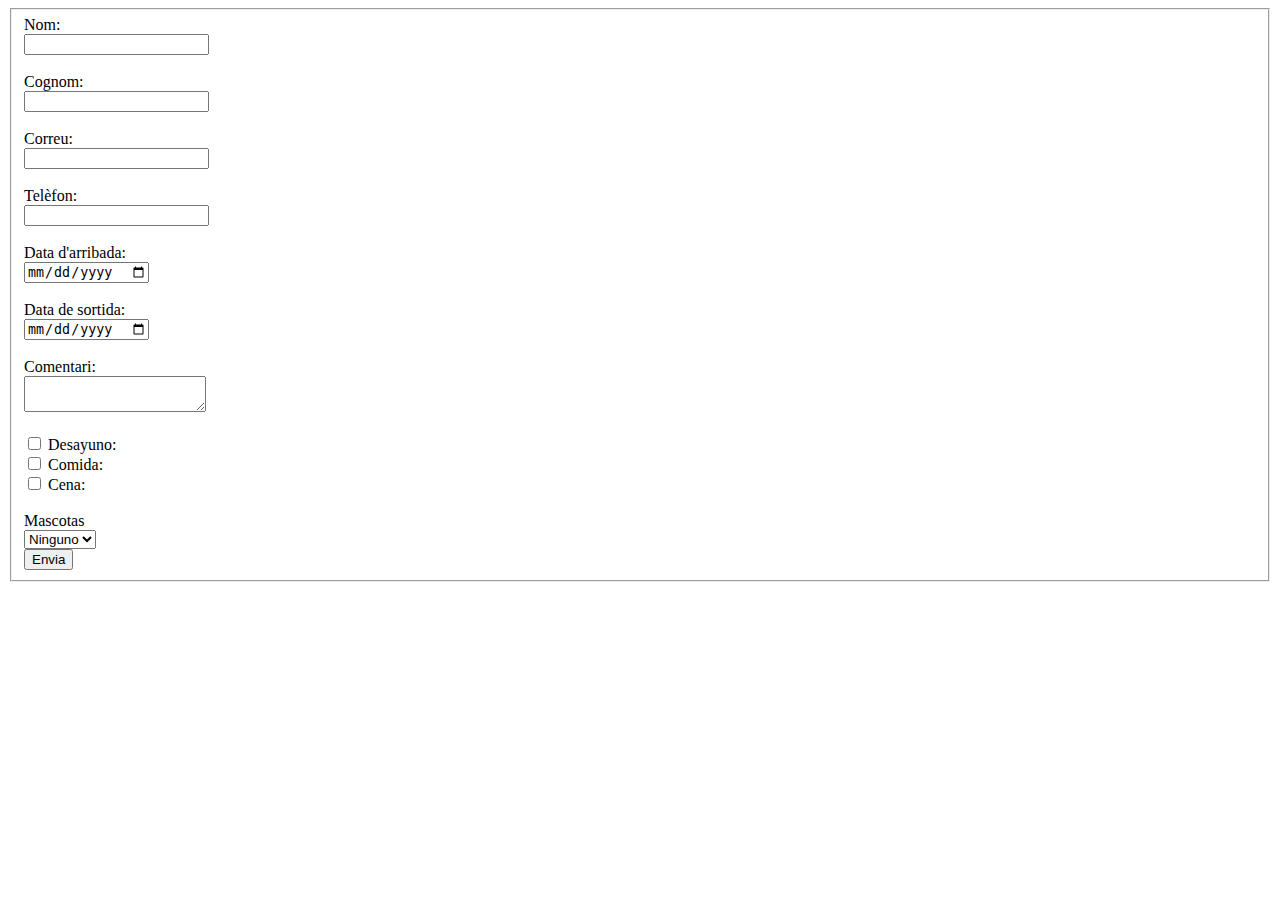
<file: index.html>
<!DOCTYPE html>
<html lang="en">

<head>
    <meta charset="UTF-8">
    <meta name="viewport" content="width=device-width, initial-scale=1.0">
    <meta http-equiv="X-UA-Compatible" content="ie=edge">
    <title>Document</title>
    <link rel="stylesheet" href="styles/styles.css" type="text/css" media="screen">
</head>

<body>
    <main>
        <div class="formulario">
            <form action="/action_page.php" method="POST">
                <fieldset>
                    <div>
                        <label for="nombre" name="nombre">Nom:</label><br>
                        <input placeholder="" type="text" name="nombre" value="">
                    </div>
                    <br>
                    <div>
                        <label for="apellido" name="apellido">Cognom:</label><br>
                        <input type="text" name="apellido" value="">
                    </div>
                    <br>
                    <div>
                        <label for="correo" name="correo">Correu:</label><br>
                        <input type="email" name="correo" value="">
                    </div>
                    <br>
                    <div>
                        <label for="telefono" name="telefono">Telèfon:</label><br>
                        <input type="text" name="telefono" value="">
                    </div>
                    <br>
                    <div>
                        <label for="fechaEntrada" name="fechaEntrada">Data d'arribada:</label><br>
                        <input type="date" name="fechaEntrada" value="">
                    </div>
                    <br>
                    <div>
                        <label for="fechaSalida" name="fechaSalida">Data de sortida:</label><br>
                        <input type="date" name="fechaSalida" value="">
                    </div>
                    <br>
                    <div>
                        <label for="comentarios" name="comentarios">Comentari:</label><br>
                        <textarea name="comentarios"></textarea>
                    </div>
                    <br>
                    <div>
                        <input type="checkbox" class="botonComida" name="desayuno" value="" id="desayuno">
                        <label for="desayuno" name="desayuno">Desayuno:</label><br>

                        <input type="checkbox" class="botonComida" name="comida" value="" id="comida">
                        <label for="comida" name="comida">Comida:</label><br>

                        <input type="checkbox" name="cena" value="" id="cena">
                        <label for="cena" name="desayuno">Cena:</label><br>

                    </div>
                    <br>
                    <div>
                        <label>Mascotas</label><br>
                        <select name="mascotas">
                            <option selected value="0">Ninguno</option>
                            <option value="1">1</option>
                            <option value="2">2</option>
                        </select>
                    </div>


                    <input type="submit" value="Envia">
                </fieldset>
            </form>
        </div>
    </main>
</body>

</html>
</file>
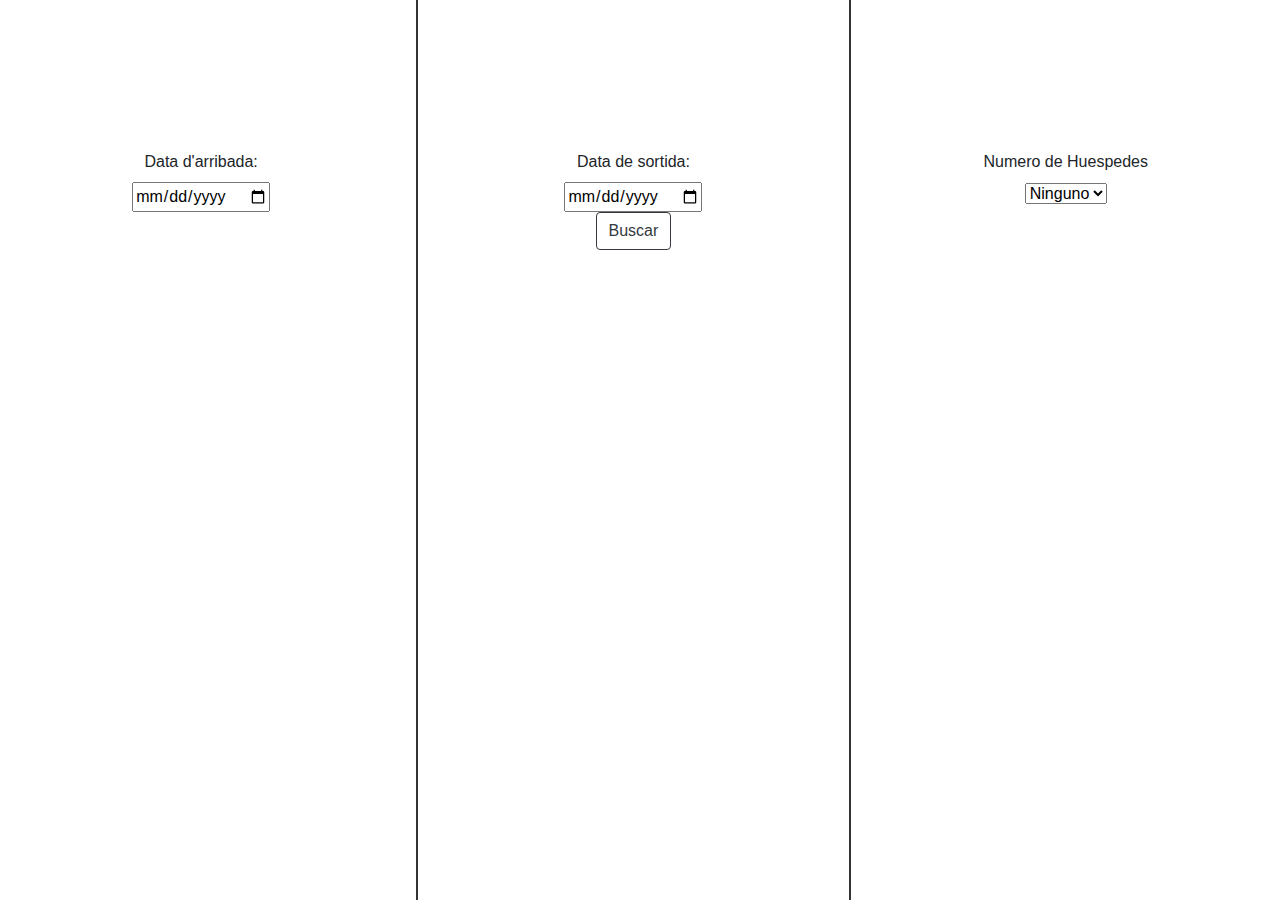
<file: formulario-bootstrap.html>
<!doctype html>
<html lang="en">

<head>
    <!-- Required meta tags -->
    <meta charset="utf-8">
    <meta name="viewport" content="width=device-width, initial-scale=1, shrink-to-fit=no">

    <!-- Bootstrap CSS -->
    <link rel="stylesheet" href="https://stackpath.bootstrapcdn.com/bootstrap/4.3.1/css/bootstrap.min.css"
        integrity="sha384-ggOyR0iXCbMQv3Xipma34MD+dH/1fQ784/j6cY/iJTQUOhcWr7x9JvoRxT2MZw1T" crossorigin="anonymous">
    <link rel="stylesheet" href="styles/styles.css">
    <title>Hello, world!</title>
</head>

<body>
    <div class="formulario">
        <form action="/action_page.php" method="POST">
            <div class="comtainer-fluid">
                <div class="row">
                    <div class="col-xs-4">
                        <label class="nombreConsulta" for="fechaEntrada" name="fechaEntrada">Data
                            d'arribada:</label><br>
                        <input type="date" name="fechaEntrada" value="">
                    </div>
                    <div class="col-xs-4">
                        <label class="nombreConsulta" for="fechaSalida" name="fechaSalida">Data de sortida:</label><br>
                        <input type="date" name="fechaSalida" value=""><br>
                        <button type="button" class="btn btn-outline-dark">Buscar</button>
                    </div>
                    <div class="col-xs-4">
                        <label class="nombreConsulta" for="numeroHuespedes" name="numeroHuespedes">Numero de
                            Huespedes</label><br>
                        <select name="numeroHuespedes">
                            <option selected value="0">Ninguno</option>
                            <option value="1">1</option>
                            <option value="2">2</option>
                        </select>
                    </div>
                </div>
            </div>
        </form>
    </div>
    <!-- Optional JavaScript -->
    <!-- jQuery first, then Popper.js, then Bootstrap JS -->
    <script src="https://code.jquery.com/jquery-3.3.1.slim.min.js"
        integrity="sha384-q8i/X+965DzO0rT7abK41JStQIAqVgRVzpbzo5smXKp4YfRvH+8abtTE1Pi6jizo" crossorigin="anonymous">
    </script>
    <script src="https://cdnjs.cloudflare.com/ajax/libs/popper.js/1.14.7/umd/popper.min.js"
        integrity="sha384-UO2eT0CpHqdSJQ6hJty5KVphtPhzWj9WO1clHTMGa3JDZwrnQq4sF86dIHNDz0W1" crossorigin="anonymous">
    </script>
    <script src="https://stackpath.bootstrapcdn.com/bootstrap/4.3.1/js/bootstrap.min.js"
        integrity="sha384-JjSmVgyd0p3pXB1rRibZUAYoIIy6OrQ6VrjIEaFf/nJGzIxFDsf4x0xIM+B07jRM" crossorigin="anonymous">
    </script>
</body>

</html>
</file>
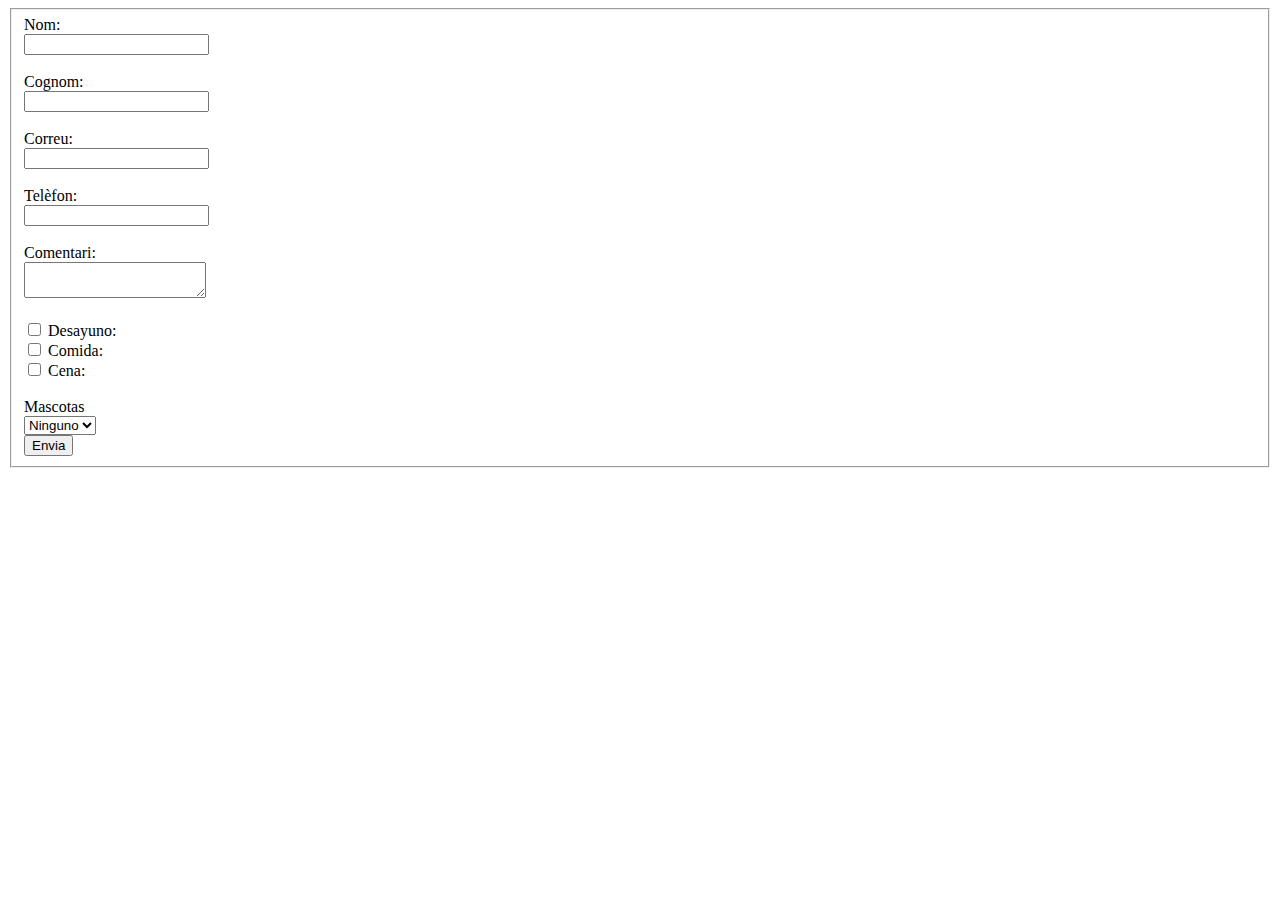
<file: formulario-datos-reserva.html>
<!DOCTYPE html>
<html lang="en">

<head>
    <meta charset="UTF-8">
    <meta name="viewport" content="width=device-width, initial-scale=1.0">
    <meta http-equiv="X-UA-Compatible" content="ie=edge">
    <title>Document</title>
    <link rel="stylesheet" href="styles/styles.css" type="text/css" media="screen">
</head>

<body>
    <main>
        <div class="formulario">
            <form action="/action_page.php" method="POST">
                <fieldset>
                    <div>
                        <label for="nombre" name="nombre">Nom:</label><br>
                        <input placeholder="" type="text" name="nombre" value="">
                    </div>
                    <br>
                    <div>
                        <label for="apellido" name="apellido">Cognom:</label><br>
                        <input type="text" name="apellido" value="">
                    </div>
                    <br>
                    <div>
                        <label for="correo" name="correo">Correu:</label><br>
                        <input type="email" name="correo" value="">
                    </div>
                    <br>
                    <div>
                        <label for="telefono" name="telefono">Telèfon:</label><br>
                        <input type="text" name="telefono" value="">
                    </div>
                    <br>

                    <div>
                        <label for="comentarios" name="comentarios">Comentari:</label><br>
                        <textarea name="comentarios"></textarea>
                    </div>
                    <br>
                    <div>
                        <input type="checkbox" class="botonComida" name="desayuno" value="" id="desayuno">
                        <label for="desayuno" name="desayuno">Desayuno:</label><br>

                        <input type="checkbox" class="botonComida" name="comida" value="" id="comida">
                        <label for="comida" name="comida">Comida:</label><br>

                        <input type="checkbox" name="cena" value="" id="cena">
                        <label for="cena" name="desayuno">Cena:</label><br>

                    </div>
                    <br>
                    <div>
                        <label>Mascotas</label><br>
                        <select name="mascotas">
                            <option selected value="0">Ninguno</option>
                            <option value="1">1</option>
                            <option value="2">2</option>
                        </select>
                    </div>


                    <input type="submit" value="Envia">
                </fieldset>
            </form>
        </div>
    </main>
</body>

</html>
</file>
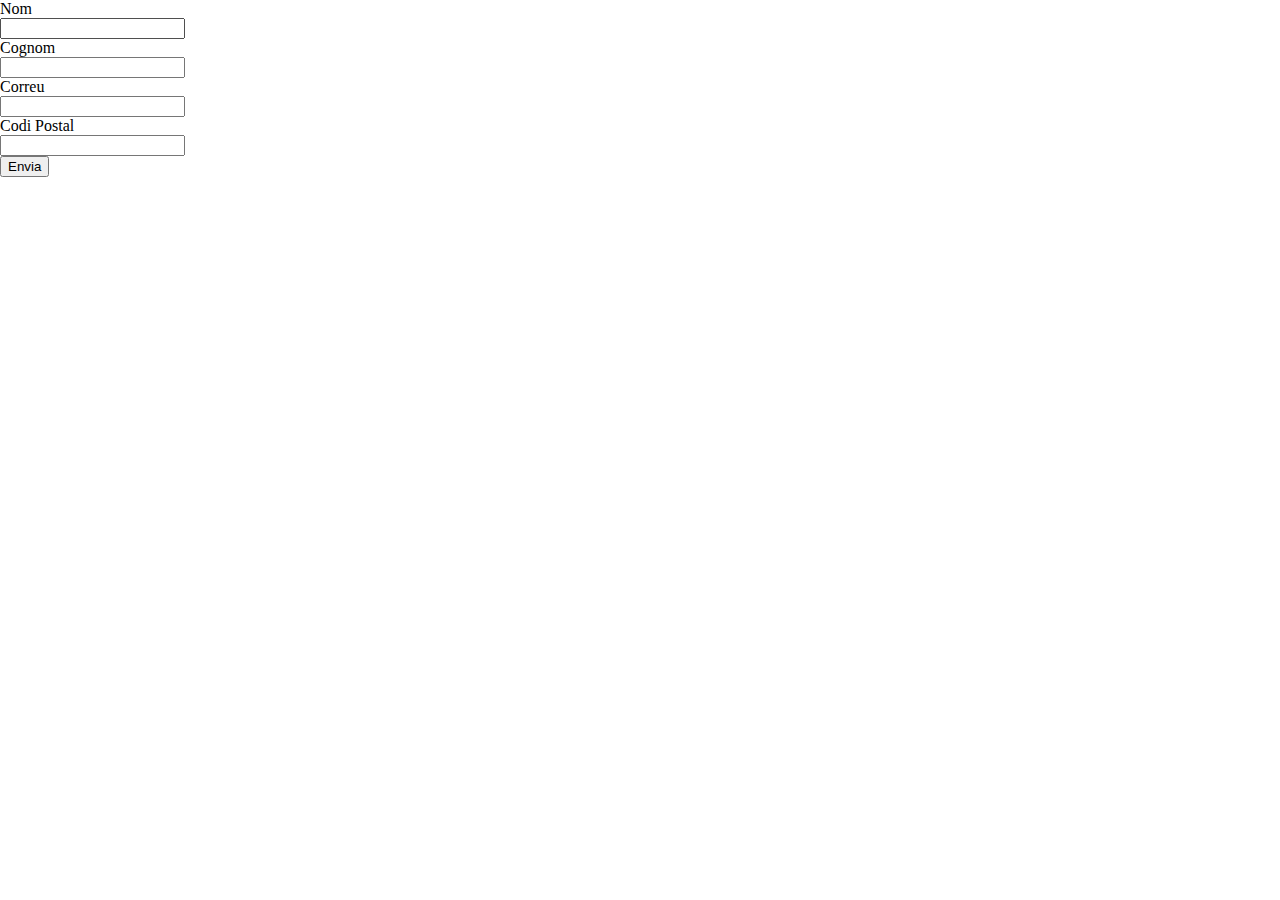
<file: landing.html>
<html lang="en">
<head>
    <meta charset="UTF-8">
    <meta name="viewport" content="width=device-width, initial-scale=1.0">
    <meta http-equiv="X-UA-Compatible" content="ie=edge">
    <link rel="stylesheet" href="style/stylelanding.css">
    <title>Document</title>
</head>
<main>
    <div class="formulario">
    <form action="../" method="POST">
    <label for="nombre">Nom</label>
    <br>
    <input type="text" name="nombre" id="nombre" value="">
    <br>
    <label for="apellido">Cognom</label>
    <br>
    <input type="text" name="apellido" id="apellido" value="">
    <br>
    <label for="correo">Correu</label>
    <br>
    <input type="text" name="correo" id="correo" value="">
    <br>
    <label for="codigoPostal">Codi Postal</label>
    <br>
    <input type="text" name="codigopostal" id="codigopostal" value="">
    <br>
    <input type="submit" value="Envia">
    </form>
    </div>
</main>
<body>
    
</body>
</html>
</file>
<file: styles/styles.css>
/* * {
	margin: 0;
	padding: 0;
	border: 0;
	font-size: 100%;
	font: inherit;
	vertical-align: baseline;
} */



/* .col-md-4 {
    text-align: center;
    border-left: 1px solid rgba(0, 0, 0, 0.8);
    border-right: 1px solid rgba(0, 0, 0, 0.8);
    height: 100vh;
    padding-top: 150px;
} */

body {
    overflow-x: hidden;
}



@media(max-width:767px) {
    .col-xs-4 {
        margin: auto;
        border: 1px solid rgba(0, 0, 0, 0.8);

    }
}

@media (min-width: 768px) {
    .col-xs-4 {
        width: 33%;
        text-align: center;
        border: 0px solid rgba(0, 0, 0, 0.8);
        border-left: 1px solid rgba(0, 0, 0, 0.8);
        border-right: 1px solid rgba(0, 0, 0, 0.8);
        height: 100vh;
        padding-top: 150px;

    }
}
</file>
<file: style/stylelanding.css>
body{
    margin: 0;
    padding: 0;
}

main{
    width: 100%;
    height: 100vh;
    background-image: url("https://canplans.files.wordpress.com/2015/12/mobil-fede-1753.jpg?w=640");
    background-repeat: no-repeat;
    background-size: cover; 
}
</file>
